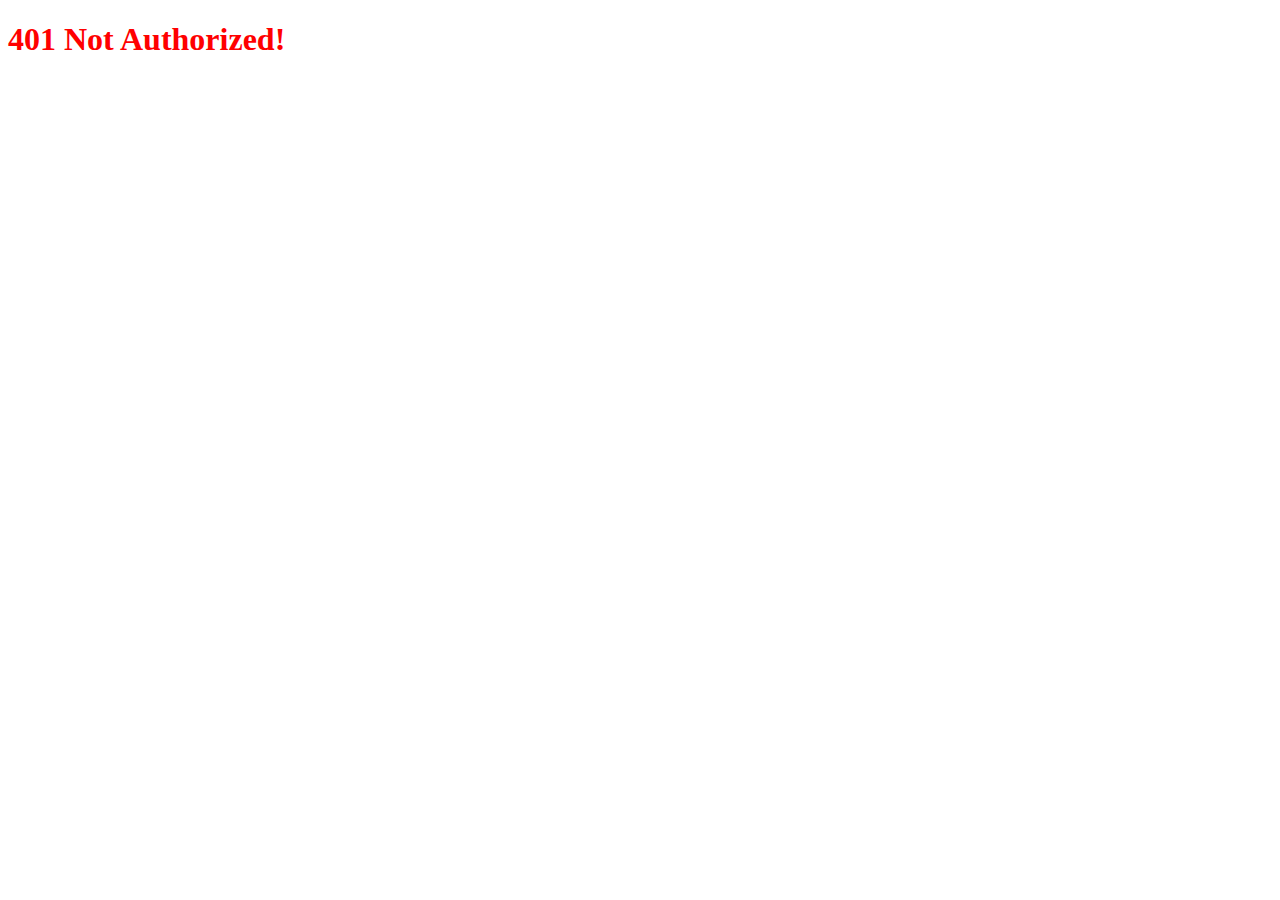
<file: unauthorized.html>
<!DOCTYPE html>
<html lang="en">
	<head>
		<meta charset="UTF-8" />
		<meta http-equiv="X-UA-Compatible" content="IE=edge" />
		<meta name="viewport" content="width=device-width, initial-scale=1.0" />
		<title>401</title>
	</head>
	<body>
		<h1 style="color: red">401 Not Authorized!</h1>
	</body>
</html>
</file>
